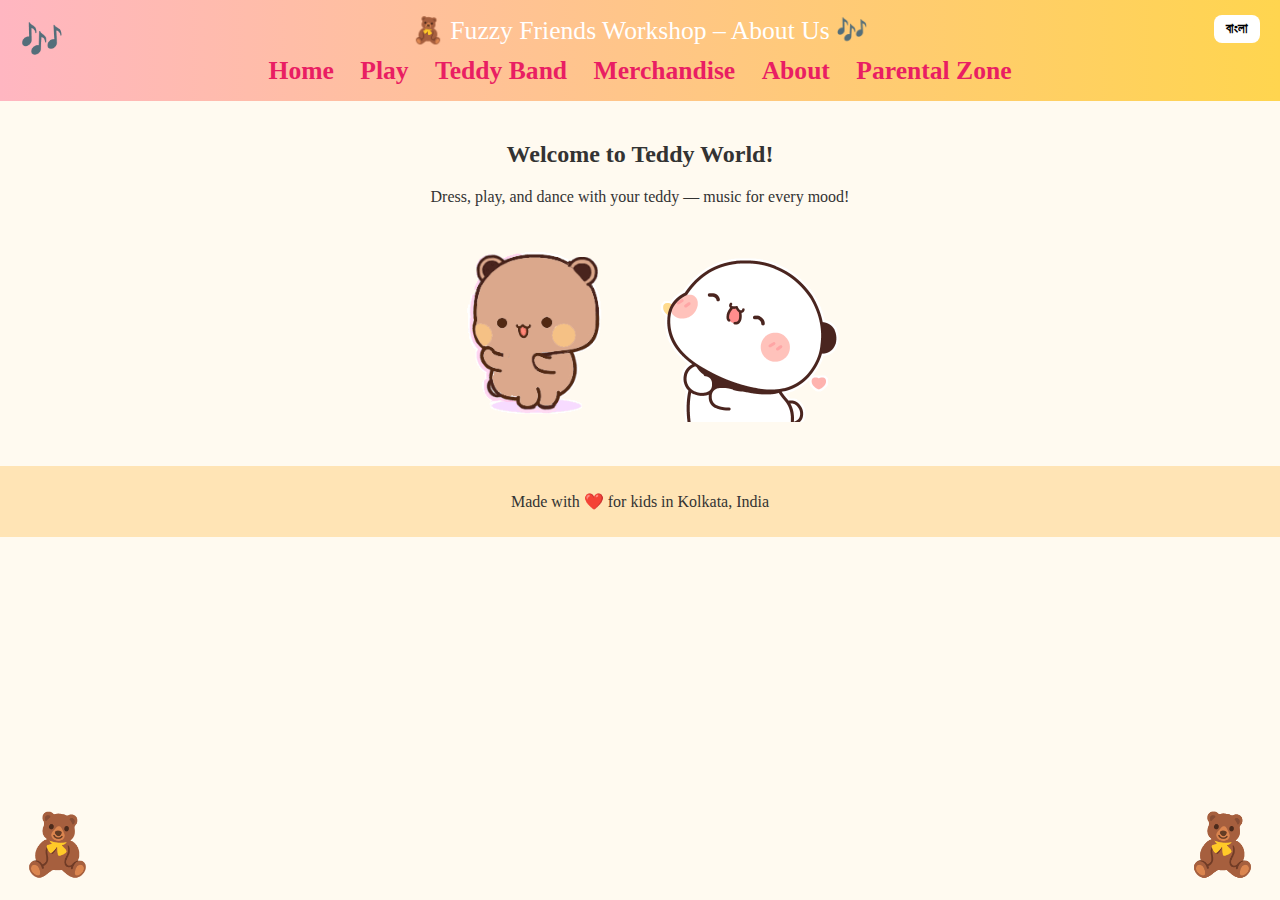
<file: index.html>
<!doctype html>
<html lang="en">
<head>
  <meta charset="UTF-8">
  <meta name="viewport" content="width=device-width, initial-scale=1.0">
  <title>Fuzzy Friends Workshop - Home</title>
  <link rel="stylesheet" href="style.css">
</head>
<body>
  <header>
    <div class="teddy-with-sparkles">🧸</div>
    🧸  Fuzzy Friends Workshop – About Us  🎶
    <button class="language-toggle" id="langBtn" onclick="toggleLanguage()">বাংলা</button>
    <nav>
      <a href="index.html" data-translate="navHome">Home</a>
      <a href="play.html" data-translate="navPlay">Play</a>
      <a href="band.html" data-translate="navBand">Teddy Band</a>
      <a href="merchandise.html" data-translate="navMerchandise">Merchandise</a>
      <a href="about.html" data-translate="navAbout">About</a>
      <a href="parents.html" data-translate="navParents">Parental Zone</a>
    </nav>
  </header>
  <main>
    <h2>Welcome to Teddy World!</h2>
    <p>Dress, play, and dance with your teddy — music for every mood!</p>
    <img src="assets/teddy-happy.gif" alt="Happy Teddy" style="width:200px;">
    <img src="assets/teddy-happy-girl.gif" alt="Happy Teddy" style="width:200px;">
  </main>
  <footer>
    <p data-translate="footer">Made with ❤️ for kids in Kolkata, India</p>
  </footer>
  <script src="script.js"></script>

 
   <div class="teddy-with-sparkles">🧸</div>
   <div class="floating-teddy">🧸</div>

</body>
</html>
</file>
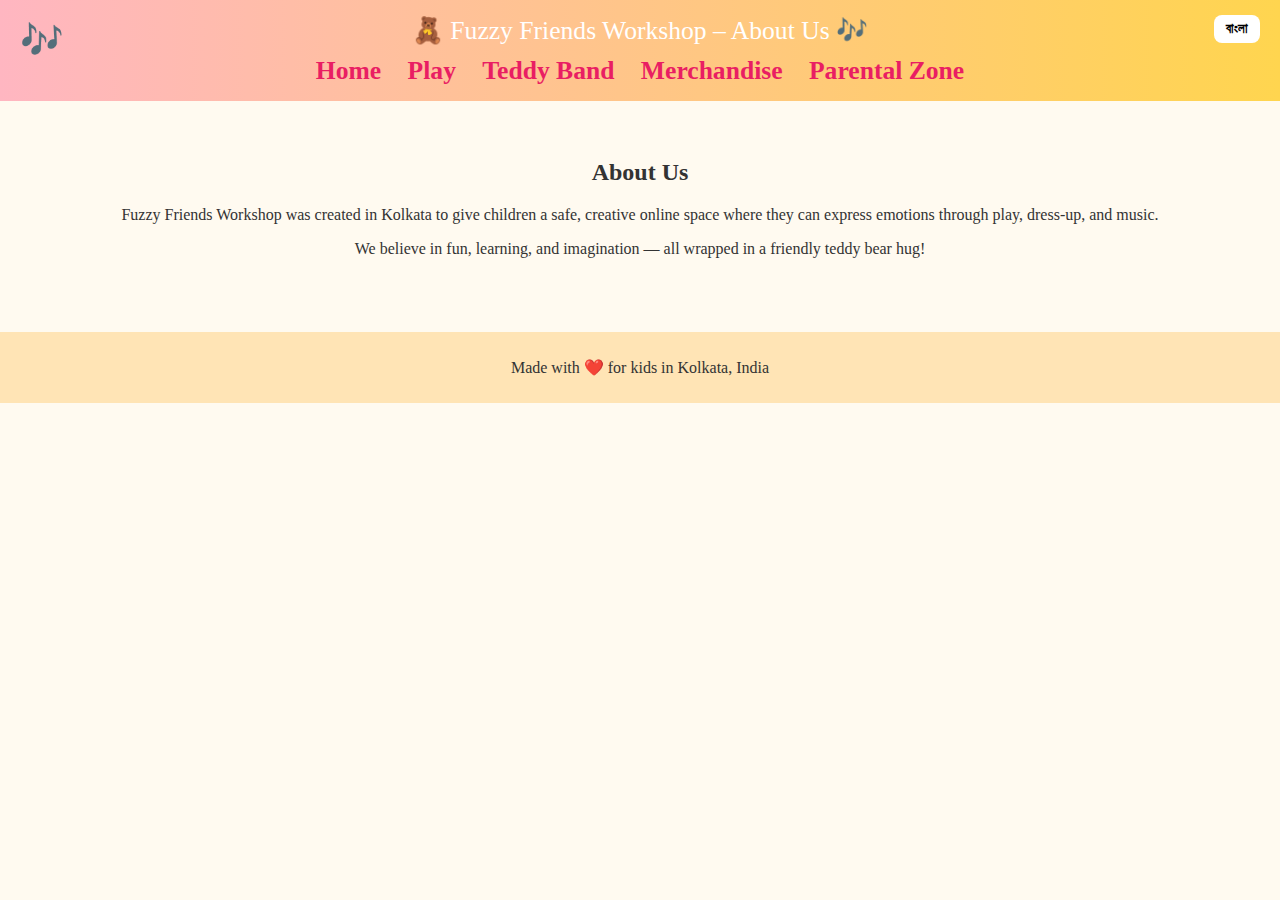
<file: about.html>
<!DOCTYPE html>
<html lang="en">
<head>
  <meta charset="UTF-8">
  <meta name="viewport" content="width=device-width, initial-scale=1.0">
  <title>About - Fuzzy Friends Workshop</title>
  <link rel="stylesheet" href="style.css">
</head>
<body>
  <header>
    🧸 Fuzzy Friends Workshop – About Us 🎶
    <button class="language-toggle" id="langBtn" onclick="toggleLanguage()">বাংলা</button>
    <nav>
      <a href="index.html" data-translate="navHome">Home</a>
      <a href="play.html" data-translate="navPlay">Play</a>
      <a href="band.html" data-translate="navBand">Teddy Band</a>
      <a href="merchandise.html" data-translate="navMerchandise">Merchandise</a>
      <a href="parents.html" data-translate="navParents">Parental Zone</a>
    </nav>
  </header>
 
  <main>
    <h2>About Us</h2>
    <p>Fuzzy Friends Workshop was created in Kolkata to give children a safe, creative online space where they can express emotions through play, dress-up, and music.</p>
    <p>We believe in fun, learning, and imagination — all wrapped in a friendly teddy bear hug! </p>
   
  </main>
 
  <footer>
    <p data-translate="footer">Made with ❤️ for kids in Kolkata, India</p>
  </footer>
 
  <script src="script.js"></script>
</body>
</html>
</file>
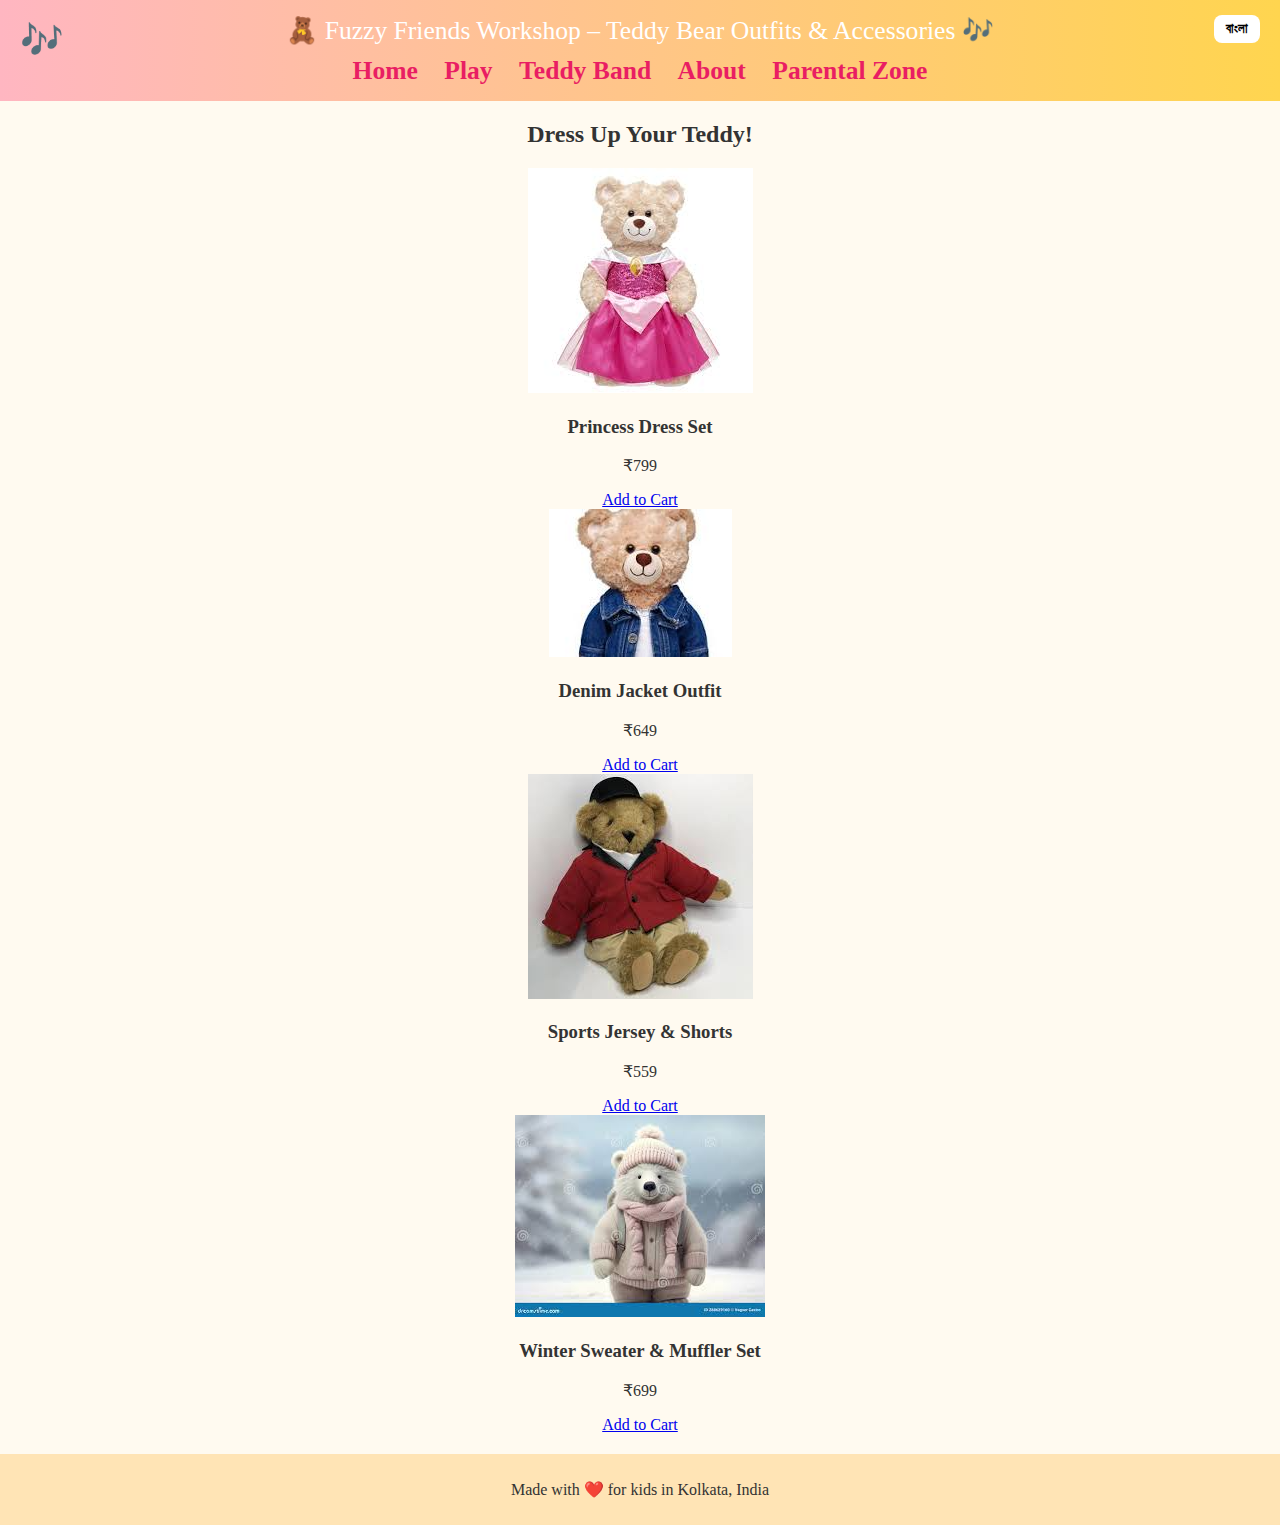
<file: merchandise.html>
<!DOCTYPE html>
<html lang="en">
<head>
  <meta charset="UTF-8">
  <meta name="viewport" content="width=device-width, initial-scale=1.0">
  <title>Fuzzy Friends Workshop - Home</title>
  <link rel="stylesheet" href="style.css">
</head>

<body>

<header>
    🧸 Fuzzy Friends Workshop – Teddy Bear Outfits & Accessories 🎶
      <button class="language-toggle" id="langBtn" onclick="toggleLanguage()">বাংলা</button>
   <nav>
    <a href="index.html" data-translate="navHome">Home</a>
      <a href="play.html" data-translate="navPlay">Play</a>
      <a href="band.html" data-translate="navBand">Teddy Band</a>
      <a href="about.html" data-translate="navAbout">About</a>
      <a href="parents.html" data-translate="navParents">Parental Zone</a>
    </nav>
</header>

<div class="container">
    <h2>Dress Up Your Teddy!</h2>

    <div class="product-grid">

        <!-- Product 1 -->
        <div class="product-card">
            <img src="assets/teddy-princessdress.png" alt="Princess Dress">
            <div class="product-info">
                <h3>Princess Dress Set</h3>
                <p class="price">₹799</p>
                <a href="#" class="btn">Add to Cart</a>
            </div>
        </div>

        <!-- Product 2 -->
        <div class="product-card">
            <img src="assets/teddy-denim.png" alt="Denim Jacket">
            <div class="product-info">
                <h3>Denim Jacket Outfit</h3>
                <p class="price">₹649</p>
                <a href="#" class="btn">Add to Cart</a>
            </div>
        </div>

        <!-- Product 3 -->
        <div class="product-card">
            <img src="assets/teddy-sportsjockey.png" alt="Sports Jersey">
            <div class="product-info">
                <h3>Sports Jersey & Shorts</h3>
                <p class="price">₹559</p>
                <a href="#" class="btn">Add to Cart</a>
            </div>
        </div>

        <!-- Product 4 -->
        <div class="product-card">
            <img src="assets/teddy-winterdress.png" alt="Winter Set">
            <div class="product-info">
                <h3>Winter Sweater & Muffler Set</h3>
                <p class="price">₹699</p>
                <a href="#" class="btn">Add to Cart</a>
            </div>
        </div>

    </div>
</div>

 <footer>
    <p data-translate="footer">Made with ❤️ for kids in Kolkata, India</p>
  </footer>
  <script src="script.js"></script>

</body>
</html>
</file>
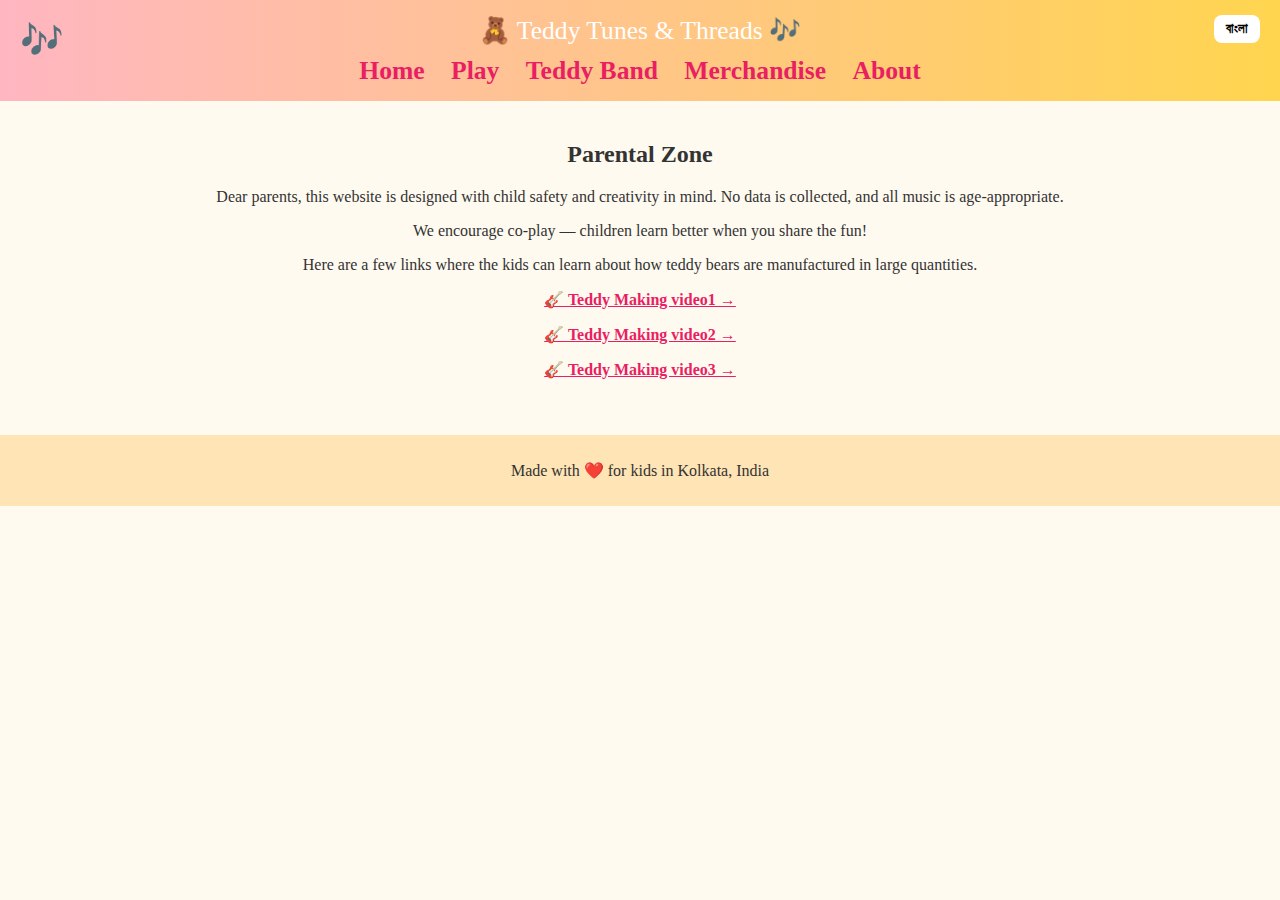
<file: parents.html>
<!DOCTYPE html>

<html lang="en">

<head>

  <meta charset="UTF-8">

  <meta name="viewport" content="width=device-width, initial-scale=1.0">

  <title>Parental Zone - Teddy Tunes & Threads</title>

  <link rel="stylesheet" href="style.css">

</head>

<body>

  <header>

    🧸 Teddy Tunes & Threads 🎶

    <button class="language-toggle" id="langBtn" onclick="toggleLanguage()">বাংলা</button>

   <nav>
      <a href="index.html" data-translate="navHome">Home</a>
      <a href="play.html" data-translate="navPlay">Play</a>
      <a href="band.html" data-translate="navBand">Teddy Band</a>
      <a href="merchandise.html" data-translate="navMerchandise">Merchandise</a>
      <a href="about.html" data-translate="navAbout">About</a>
    </nav>

  </header>



  <main>

    <h2>Parental Zone</h2>

    <p>Dear parents, this website is designed with child safety and creativity in mind. No data is collected, and all music is age-appropriate.</p>

    <p>We encourage co-play — children learn better when you share the fun!</p>
     <p>Here are a few links where the kids can learn about how teddy bears are manufactured in large quantities. </p>
     <p><a href="https://www.youtube.com/watch?v=f6axbp1lj7g" style="color:#e91e63; font-weight:bold;">🎸 Teddy Making video1 →</a></p>
     <p><a href="https://www.youtube.com/watch?v=BGy3dweADK4" style="color:#e91e63; font-weight:bold;">🎸 Teddy Making video2 →</a></p>
     <p><a href="https://www.youtube.com/watch?v=lwpa95nxPLo" style="color:#e91e63; font-weight:bold;">🎸 Teddy Making video3 →</a></p>

  </main>



  <footer>

    <p data-translate="footer">Made with ❤️ for kids in Kolkata, India</p>

  </footer>



  <script src="script.js"></script>

</body>

</html>
</file>
<file: style.css>
body {
  font-family: 'Comic Sans MS', 'Baloo Da 2', cursive;
  background-color: #fffaf0;
  margin: 0;
  text-align: center;
  color: #333;
  transition: background 0.6s ease-in-out;
  background-size: cover;
  background-position: center;
}

header {
  background: linear-gradient(90deg, #ffb6c1, #ffd54f);
  padding: 15px;
  color: white;
  font-size: 1.6em;
  position: relative;
  animation: slideDown 0.6s ease;
}

  /* Floating notes */
    header::after {
      content: "🎶";
      font-size: 35px;
      position: absolute;
      top: 20px;
      left: 20px;
      animation: float 3s ease-in-out infinite;
    }

nav {
  margin-top: 10px;
}

nav a {
  color: #e91e63;
  margin: 0 10px;
  text-decoration: none;
  font-weight: bold;
}
nav a:hover {
  text-decoration: underline;
}

.language-toggle {
  position: absolute;
  top: 15px;
  right: 20px;
  background: #fff;
  border: none;
  border-radius: 8px;
  padding: 6px 12px;
  cursor: pointer;
  font-weight: bold;
}

main {
  padding: 20px;
}

footer {
  background-color: #ffe4b5;
  padding: 10px;
  margin-top: 20px;
}

/* Teddy styling */
#teddy {
  width: 250px;
  transition: transform 0.3s;
  z-index: 2;
}
#teddy:hover {
  transform: scale(1.05);
}

.controls {
  margin: 20px;
}

label {
  font-weight: bold;
  display: block;
  margin: 10px 0 5px;
}

select {
  padding: 8px;
  border-radius: 5px;
  border: 1px solid #ccc;
  width: 60%;
  max-width: 300px;
}

audio {
  margin-top: 20px;
}

/* Animations */
@keyframes bounce { 0%,100%{transform:translateY(0);} 50%{transform:translateY(-20px);} }
@keyframes sway { 0%,100%{transform:rotate(0deg);} 50%{transform:rotate(5deg);} }
@keyframes dance { 0%,100%{transform:rotate(-5deg);} 50%{transform:rotate(5deg);} }

.animate-bounce { animation: bounce 2s infinite; }
.animate-sway { animation: sway 3s infinite; }
.animate-dance { animation: dance 1s infinite; }


@keyframes float {
      0% { transform: translateY(0); }
      50% { transform: translateY(-8px); }
      100% { transform: translateY(0); }
    }
.animate-float { animation: float 3s ease-in-out infinite;}


/* new  sparkle teddy  */

/* Container with floating animation */
.teddy-with-sparkles {
  position: fixed;
  bottom: 20px;
  right: 20px;
  font-size: 60px;
  animation: float 3s ease-in-out infinite;
  z-index: 9999;
  cursor: default;
}

/* Sparkle particles */
.teddy-with-sparkles::after {
  content: "✨";
  position: absolute;
  font-size: 40px;
  left: -25px;
  top: 10px;
  opacity: 0;
  animation: sparkleTrail 1.4s infinite;
}

/* Floating motion */
@keyframes float {
  0%   { transform: translateY(0); }
  50%  { transform: translateY(-12px); }
  100% { transform: translateY(0); }
}

/* Sparkle fade + drop trail */
@keyframes sparkleTrail {
  0% {
    opacity: 0;
    transform: translate(-5px, -5px) scale(1);
  }
  40% {
    opacity: 1;
    transform: translate(-12px, 5px) scale(1.2);
  }
  100% {
    opacity: 0;
    transform: translate(-20px, 20px) scale(0.8);
  }
}

/* end sparkle teddy ] */


/* start spinning teddy  */
.floating-teddy {
  position: fixed;
  bottom: 20px;
 left: 20px;
  font-size: 60px;
  animation: float 3s ease-in-out infinite, spin 6s linear infinite;
}

@keyframes spin {
  from { transform: rotate(0deg); }
  to { transform: rotate(360deg); }
}

/* end spinning teddy  */


/* Band page */
.band-stage {
  display: flex;
  flex-wrap: wrap;
  justify-content: center;
  align-items: flex-end;
  gap: 20px;
  margin-top: 30px;
}
.band-teddy {
  width: 150px;
  cursor: pointer;
  transition: transform 0.3s;
}
.band-teddy:hover {
  transform: scale(1.1);
}
.instrument-button {
  background-color: #ffcc80;
  border: none;
  border-radius: 10px;
  padding: 10px 15px;
  margin: 8px;
  cursor: pointer;
  font-size: 1em;
}
.instrument-button:hover {
  background-color: #ffe0b2;
}

/* Responsive */
@media (max-width: 600px) {
  #teddy { width: 180px; }
  select { width: 80%; }
  header { font-size: 1.3em; }
}
</file>
